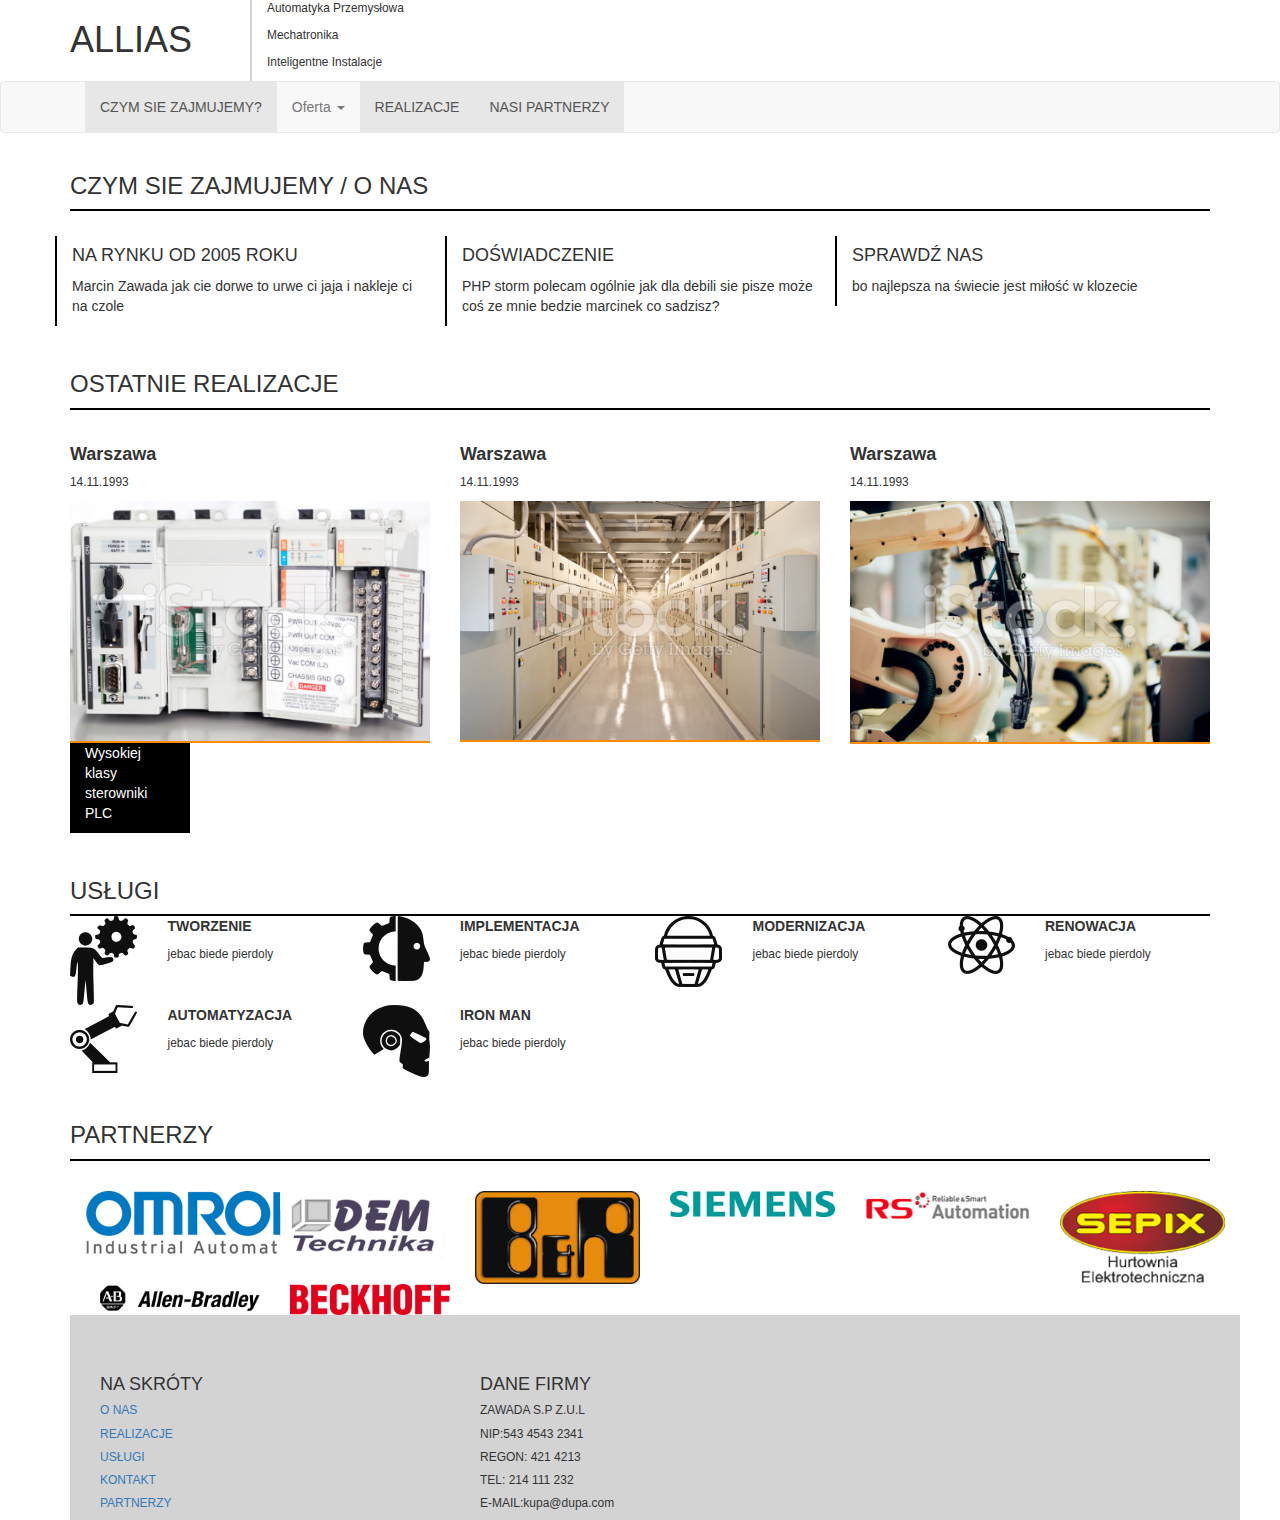
<file: untitled/Andre.html>
<!DOCTYPE html>
<html lang="en" xmlns="http://www.w3.org/1999/html">
<head>
    <title>Test Strona</title>
    <meta charset="utf-8">
    <meta name="viewport" content="width=device-width, initial-scale=1">
    <link rel="stylesheet" href="http://maxcdn.bootstrapcdn.com/bootstrap/3.3.6/css/bootstrap.min.css">
    <script src="https://ajax.googleapis.com/ajax/libs/jquery/1.12.2/jquery.min.js"></script>
    <script src="http://maxcdn.bootstrapcdn.com/bootstrap/3.3.6/js/bootstrap.min.js"></script>
</head>
<body>
<div class="container">
    <div class="row">
        <div class="col-xs-2"><h1>ALLIAS</h1></div>
        <div class="col-xs-2" style="border-left:2px solid lightgray">
            <p class="small">Automatyka Przemysłowa</p>
            <p class="small">Mechatronika</p>
            <p class="small">Inteligentne Instalacje</p>
        </div>
    </div>
</div>
<div class="navbar navbar-default " style="color:black">
    <div class="container">
        <div class="navbar-header">
            <button type="button" class="navbar-toggle" data-toggle="collapse" data-target=".navbar-collapse">
                <span class="icon-bar"></span>
                <span class="icon-bar"></span>
                <span class="icon-bar"></span>
            </button>
            </div>
        <div class="collapse navbar-collapse">
            <ul class="nav navbar-nav">
                <li class="active"><a href="#O nas">CZYM SIE ZAJMUJEMY?</a></li>
                <li class="dropdown">
                    <a href="#" class="dropdown-toggle" data-toggle="dropdown">Oferta <b class="caret"></b></a>
                    <ul class="dropdown-menu">
                        <li><a href="#Wdupke">Anal</a></li>
                        <li><a href="#Wjape">Oral</a></li>
                        <li><a href="#French">Francuz w gumie</a></li>
                        <li class="divider"></li>
                        <li class="dropdown-header">Pomoc domowa</li>
                        <li><a href="#Sprzataczka">Sprzątanko</a></li>
                        <li><a href="#Korki">Korepetycje</a></li>
                    </ul>
                </li>
                <li class="active"><a href="#Realizacje">REALIZACJE</a></li>
                <li class="active"><a href="#Partnerzy">NASI PARTNERZY</a></li>
            </ul>
        </div><!--/.nav-collapse -->
    </div>
</div>

<div class="container">
    <div style="border: 2px solid black ;border-top:0;border-left: 0;border-right: 0;" >
        <h3>CZYM SIE ZAJMUJEMY / O NAS</h3>
    </div>
    <div class="row" style="padding-top:25px">
        <div class="col-xs-4" style="border-left:2px solid black">
            <h4>NA RYNKU OD 2005 ROKU</h4>
            <p>Marcin Zawada jak cie dorwe to urwe ci jaja i nakleje ci na czole</p>

        </div>
        <div class="col-xs-4" style="border-left: 2px solid black" >
            <h4>DOŚWIADCZENIE</h4>
            <p>PHP storm polecam ogólnie jak dla debili sie pisze może coś ze mnie bedzie marcinek co sadzisz?</p>
        </div>
        <div class="col-xs-4" style="border-left:2px solid black">
            <h4>SPRAWDŹ NAS</h4>
            <p>bo najlepsza na świecie jest miłość w klozecie</p>
        </div>
    </div>
<div style="padding-top:25px ;border-bottom:2px solid black" >
    <h3>OSTATNIE REALIZACJE</h3></div>
    <div class="row" style="padding-top:25px">
        <div class="col-xs-4">
            <h4><b>Warszawa</b></h4>
            <p class="small">14.11.1993</p>
            <img  class="img-responsive" src="realization_1.png" style="border-bottom:2px solid darkorange">
            <div class="col-xs-4" style="background-color: black"  >
                <p style="color: white;" >Wysokiej klasy sterowniki PLC</p>
            </div>
        </div>
        <div class="col-xs-4">
            <h4><b>Warszawa</b></h4>
            <p class="small">14.11.1993</p>
            <img  class="img-responsive" src="realization_2.png" style="border-bottom:2px solid darkorange">
        </div>

        <div class="col-xs-4">
            <h4><b>Warszawa</b></h4>
            <p class="small">14.11.1993</p>
            <img  class="img-responsive" src="realization_3.png" style="border-bottom:2px solid darkorange">
        </div>
    </div>
    <div style="padding-top:25px ;border-bottom:2px solid black" >
       <h3>USŁUGI</h3>
    </div>
    <div class="row">
        <div class="col-xs-1">
            <img class="img-responsive" src="create.png">
        </div>
        <div class="col-xs-2">
            <p><b>TWORZENIE</b></p>
            <p class="small">jebac biede pierdoly</p>
        </div>
        <div class="col-xs-1">
            <img class="img-responsive" src="implements.png">
        </div>
        <div class="col-xs-2">
            <p><b>IMPLEMENTACJA</b></p>
            <p class="small">jebac biede pierdoly</p>
        </div>
        <div class="col-xs-1">
            <img class="img-responsive" src="modernize.png">
        </div>
        <div class="col-xs-2">
            <p><b>MODERNIZACJA</b></p>
            <p class="small">jebac biede pierdoly</p>
        </div>
        <div class="col-xs-1">
            <img class="img-responsive" src="renovate.png">
        </div>
        <div class="col-xs-2">
            <p><b>RENOWACJA</b></p>
            <p class="small">jebac biede pierdoly</p>
        </div>
    </div>
    <div class="row">
        <div class="col-xs-1">
            <img class="img-responsive" src="automation.png">
        </div>
        <div class="col-xs-2">
            <p><b>AUTOMATYZACJA</b></p>
            <p class="small">jebac biede pierdoly</p>
        </div>
        <div class="col-xs-1">
            <img class="img-responsive" src="iron_man.png">
            </div>
        <div class="col-xs-2">
            <p><b>IRON MAN</b></p>
            <p class="small">jebac biede pierdoly</p>
        </div>

    </div>
    <div style="padding-top:25px ;border-bottom:2px solid black" >
        <h3>PARTNERZY</h3>
    </div>
    <div class="container" style="padding-top:30px">
        <div class="row">
        <div class="col-xs-2">
        <img src="omron.png">
    </div>
        <div class="col-xs-2">
            <img class="img-responsive" src="dem_technika.png">
        </div>
        <div class="col-xs-2">
            <img class="img-responsive" src="bnr.png">
        </div>
        <div class="col-xs-2">
            <img class="img-responsive center-block"  src="siemens.png">
        </div>
        <div class="col-xs-2">
            <img class="img-responsive" src="rs.png">
        </div>
        <div class="col-xs-2">
            <img class="img-responsive" src="sepix.png">
            </div>
        </div>
        <div class="col-xs-2">
            <img class="img-responsive" src="allen_bradley.png">
        </div>
        <div class="col-xs-2">
            <img class="img-responsive" src="beckhoff.png">
        </div>
    </div>
    <div class="container" style="padding-top:50px;background-color: lightgray">
        <div class="col-xs-4">
            <h4>NA SKRÓTY</h4>
          <h6><a href="#O nas">O NAS</a></h6>
            <h6><a href="#Realizacje">REALIZACJE</a></h6>
            <h6><a href="#Uslugi">USŁUGI</a></h6>
            <h6><a href="#Kontakt">KONTAKT</a></h6>
            <h6><a href="#Partnerzy">PARTNERZY</a></h6>
        </div>
        <div class="col-xs-4">
            <h4>DANE FIRMY</b></h4>
            <h6>ZAWADA S.P Z.U.L</h6>
            <h6>NIP:543 4543 2341</h6>
            <h6>REGON: 421 4213</h6>
            <h6>TEL: 214 111 232</h6>
            <h6>E-MAIL:kupa@dupa.com</h6>
        </div>
    </div>
</div>
</body>
</html>
</file>
